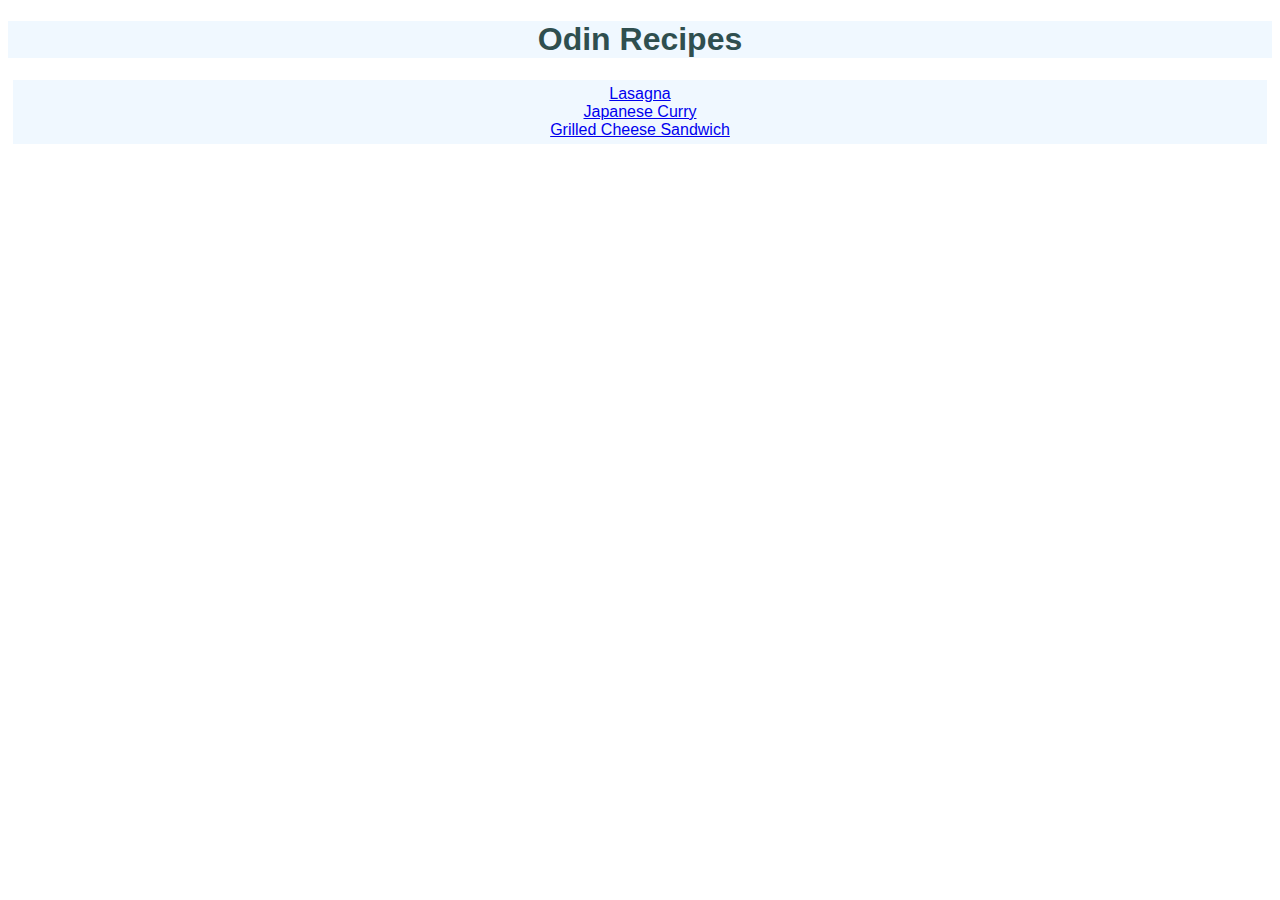
<file: index.html>
<!DOCTYPE html>
<html lang="en">
    <head>
        <meta charset="UTF-8">
        <title>Odin Recipes</title>
        <link rel="stylesheet" href="styles.css">
    </head>

    <body>
        <h1 class="title">Odin Recipes</h1>
        <ul id="directory">
            <li><a href="./recipes/lasagna.html">Lasagna</a></li>
            <li><a href="./recipes/curry.html">Japanese Curry</a></li>
            <li><a href="./recipes/grilled-cheese.html">Grilled Cheese Sandwich</a></li>
        </ul> 

    </body>
</html>
</file>
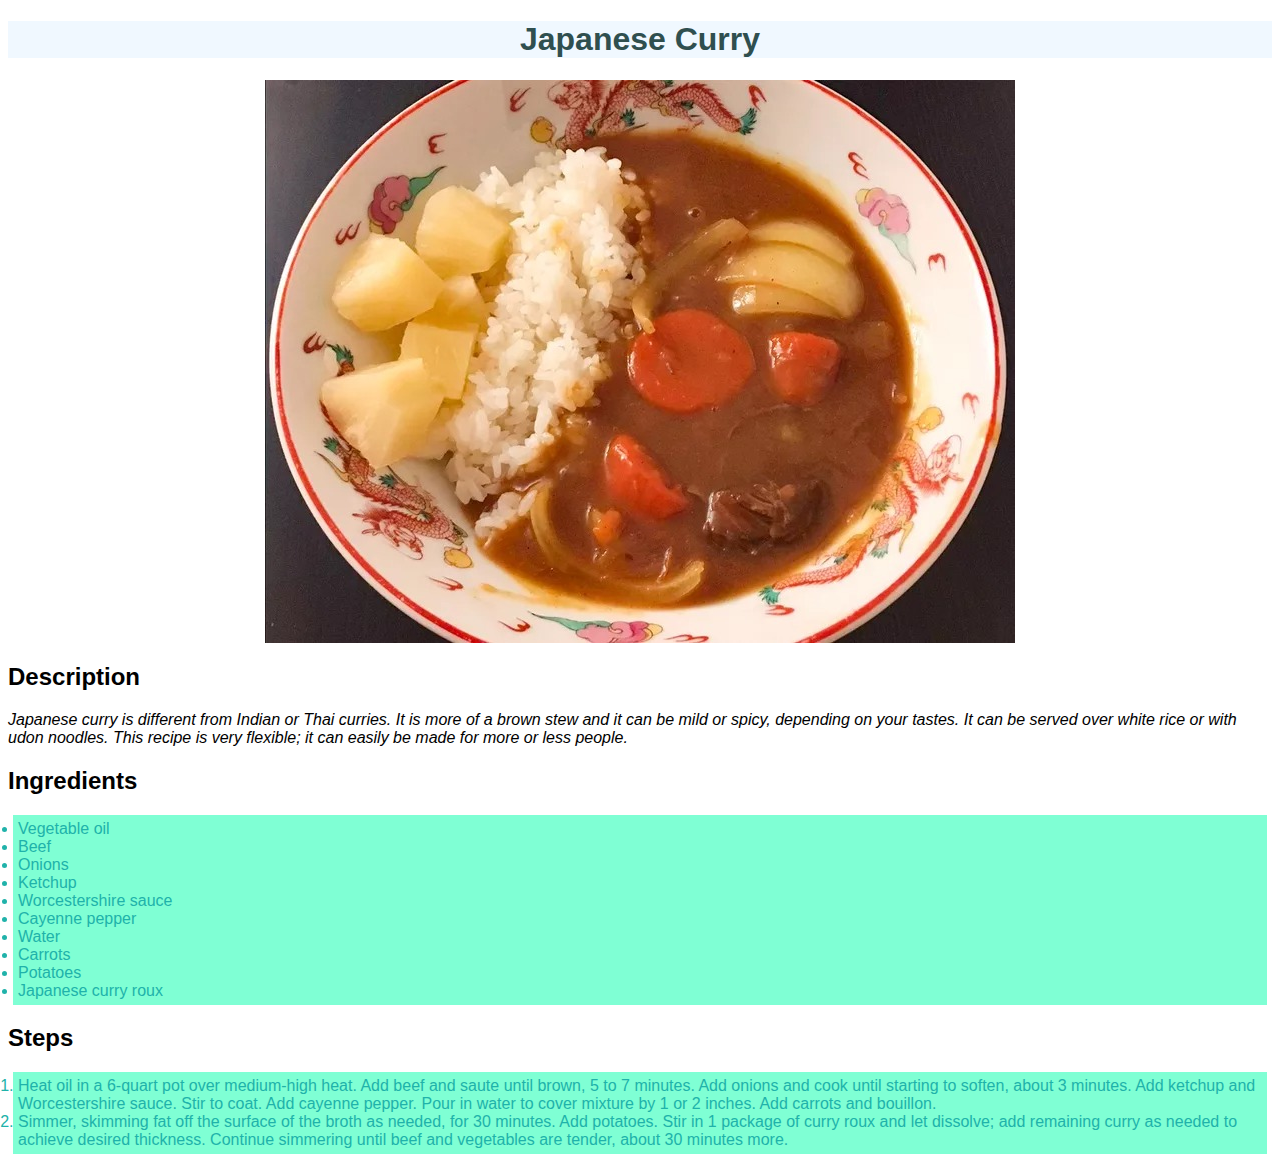
<file: recipes/curry.html>
<!DOCTYPE html>
<html lang="en">
    <head>
        <meta charset="UTF-8">
        <title>Japanese Curry</title>
        <link rel="stylesheet" href="../styles.css">
    </head>

    <body>
        <h1 class="title">Japanese Curry</h1>
        <img src="../images/curry.jpg" alt="Tasty Japanese curry">
        <h2>Description</h2>
        <p>Japanese curry is different from Indian or Thai curries. It is more of a brown stew and it can be mild or spicy, depending on your tastes. It can be served over white rice or with udon noodles. This recipe is very flexible; it can easily be made for more or less people.</p>
        <h2>Ingredients</h2>
        <ul>
            <li>Vegetable oil</li>
            <li>Beef</li>
            <li>Onions</li>
            <li>Ketchup</li>
            <li>Worcestershire sauce</li>
            <li>Cayenne pepper</li>
            <li>Water</li>
            <li>Carrots</li>
            <li>Potatoes</li>
            <li>Japanese curry roux</li>
        </ul>
        <h2>Steps</h2>
        <ol>
            <li>Heat oil in a 6-quart pot over medium-high heat. Add beef and saute until brown, 5 to 7 minutes. Add onions and cook until starting to soften, about 3 minutes. Add ketchup and Worcestershire sauce. Stir to coat. Add cayenne pepper. Pour in water to cover mixture by 1 or 2 inches. Add carrots and bouillon.</li>
            <li>Simmer, skimming fat off the surface of the broth as needed, for 30 minutes. Add potatoes. Stir in 1 package of curry roux and let dissolve; add remaining curry as needed to achieve desired thickness. Continue simmering until beef and vegetables are tender, about 30 minutes more.</li>
        </ol>
    </body>

</html>
</file>
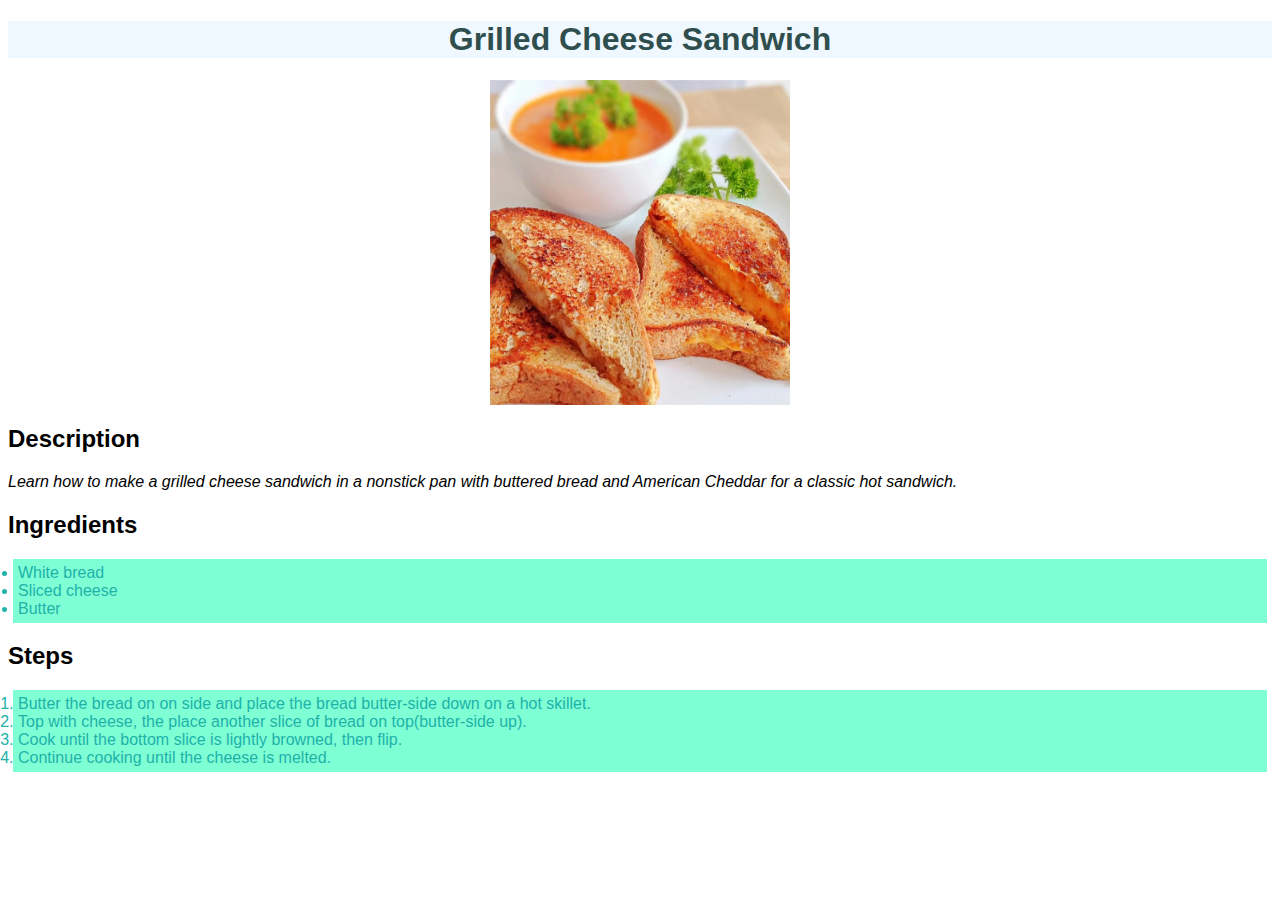
<file: recipes/grilled-cheese.html>
<!DOCTYPE html>
<html lang="en">
    <head>
        <meta charset="UTF-8">
        <title>Grilled Cheese Sandwich</title>
        <link rel="stylesheet" href="../styles.css">
    </head>

    <body>
        <h1 class="title">Grilled Cheese Sandwich</h1>
        <img src="../images/grilled-cheese.jpg" alt="Tasty grilled cheese sandwich" width="300" height="325">
        <h2>Description</h2>
        <p>Learn how to make a grilled cheese sandwich in a nonstick pan with buttered bread and American Cheddar for a classic hot sandwich.</p>
        <h2>Ingredients</h2>
        <ul>
            <li>White bread</li>
            <li>Sliced cheese</li>
            <li>Butter</li>
        </ul>
        <h2>Steps</h2>
        <ol>
            <li>Butter the bread on on side and place the bread butter-side down on a hot skillet.</li>
            <li>Top with cheese, the place another slice of bread on top(butter-side up).</li>
            <li>Cook until the bottom slice is lightly browned, then flip.</li>
            <li>Continue cooking until the cheese is melted.</li>
        </ol>
    </body>
</html>
</file>
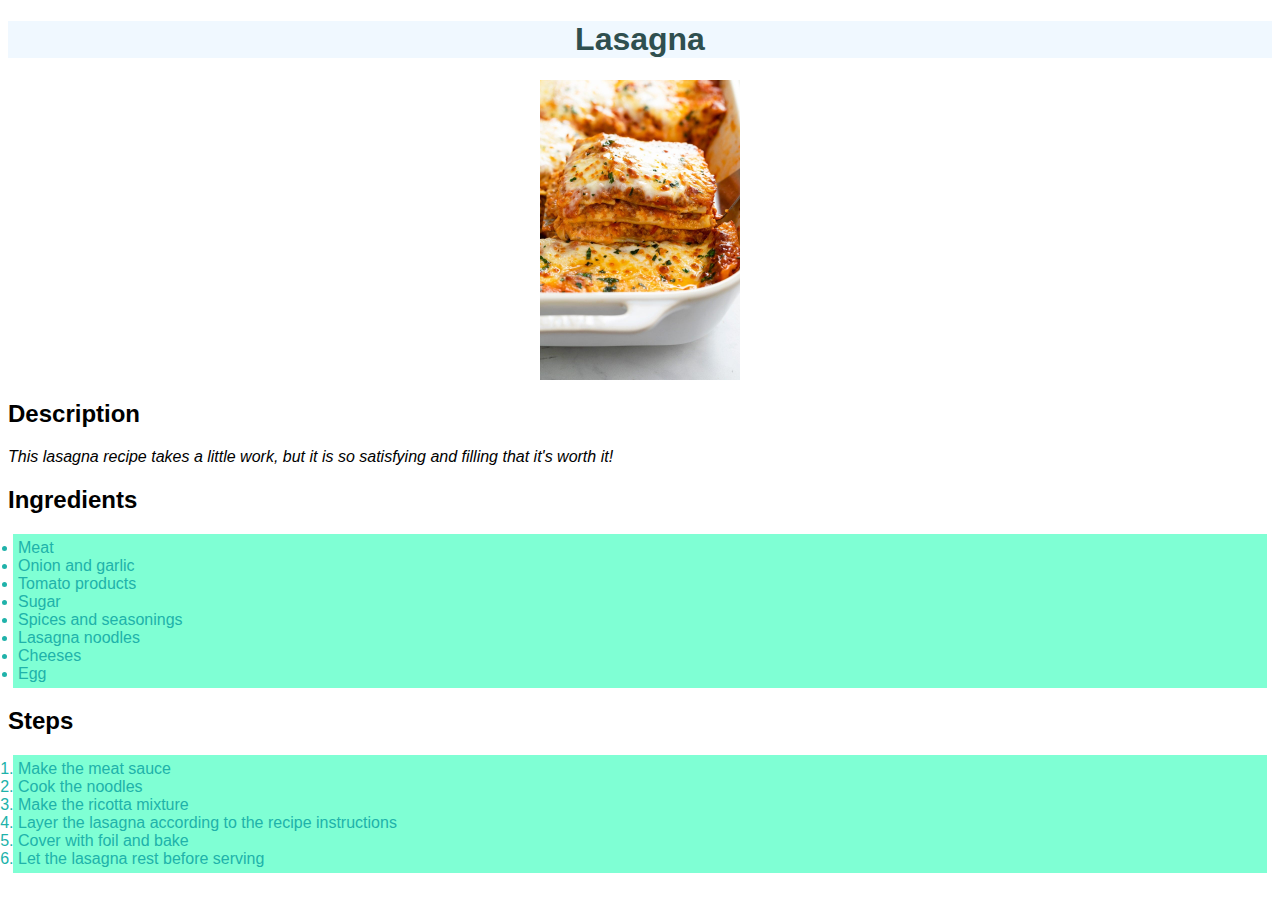
<file: recipes/lasagna.html>
<!DOCTYPE html>
<html lang="en">
    <head>
        <meta charset="UTF-8">
        <title>Lasagna Recipe</title>
        <link rel="stylesheet" href="../styles.css">
    </head>

    <body>
        <h1 class="title">Lasagna</h1>
        <img src="../images/lasagna.jpg" alt="A tasty lasagna" width="200" height="300">
        <h2>Description</h2>
        <p>This lasagna recipe takes a little work, but it is so satisfying and filling that it's worth it!</p>
        <h2>Ingredients</h2>
        <ul>
            <li>Meat</li>
            <li>Onion and garlic</li>
            <li>Tomato products</li>
            <li>Sugar</li>
            <li>Spices and seasonings</li>
            <li>Lasagna noodles</li>
            <li>Cheeses</li>
            <li>Egg</li>
        </ul>
        <h2>Steps</h2>
        <ol>
            <li>Make the meat sauce</li>
            <li>Cook the noodles</li>
            <li>Make the ricotta mixture</li>
            <li>Layer the lasagna according to the recipe instructions</li>
            <li>Cover with foil and bake</li>
            <li>Let the lasagna rest before serving</li>
        </ol>
    </body>
    
</html>
</file>
<file: styles.css>
* {
    font-family: "Helvetica", "Georgia", sans-serif;
}

.title {
    background-color: aliceblue;
    color: darkslategrey;
    text-align: center;

}

#directory {
    background-color: aliceblue;
    text-align: center;
}

#directory > li {
    color: black;
    list-style-type: none;
}

p {
    font-style: italic;
}

ul,
ol {
    background-color: aquamarine;
    padding: 5px;
    margin: 5px;
}

ul > li,
ol > li {
    color: rgb(32, 178, 170);

}

img {
    display: block;
    margin-left: auto;
    margin-right: auto;
}
</file>
